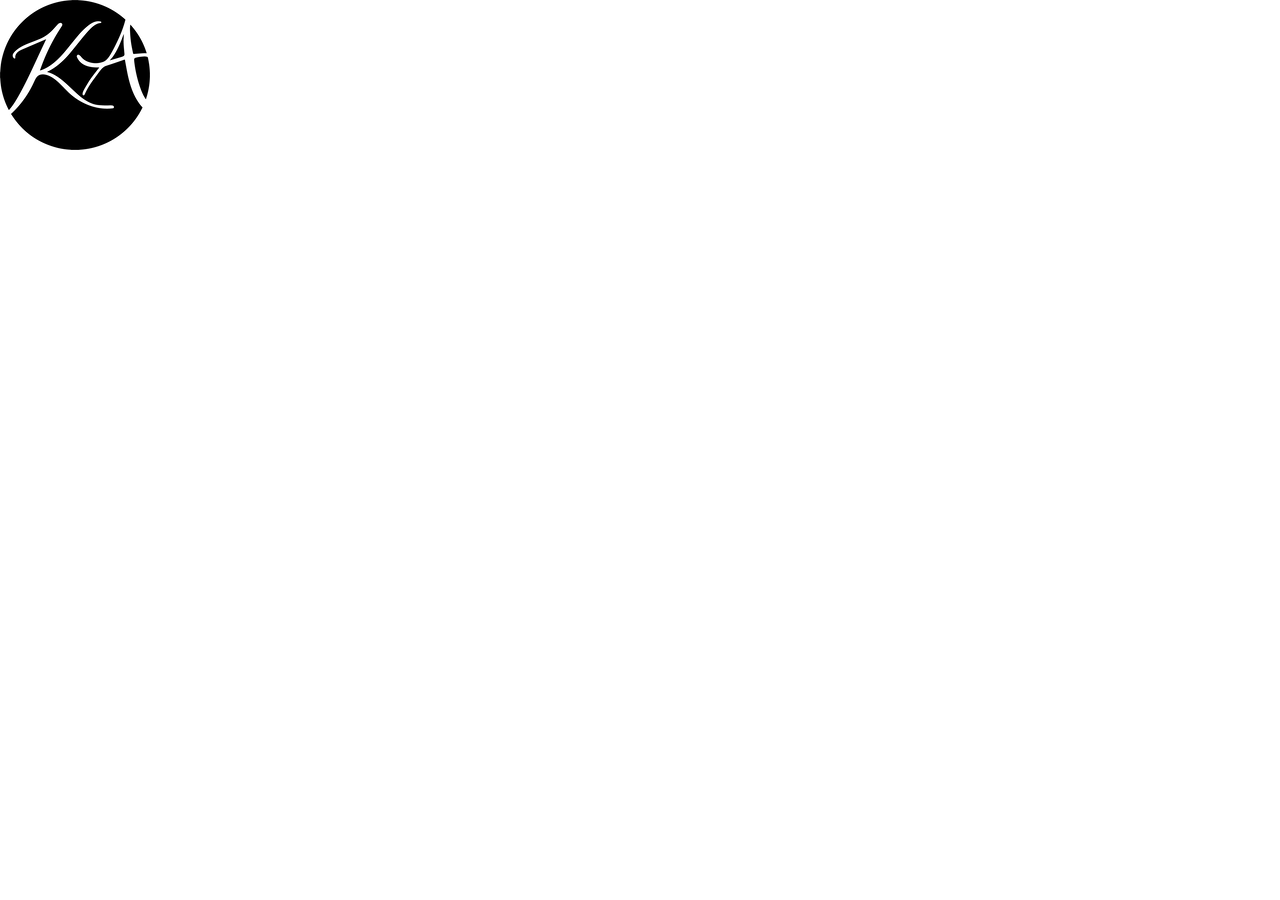
<file: index.html>
<!doctype html>
    <html lang="en">
        <head>
            <!--Karime Arreguin-->
            <!-- Date: 03/14/2021-->
            <meta charset="utf-8">
            <title>Karime Arreguin</title>
            <link rel="shortcut icon" type="image/png" href="assets/logos/favicon.png">
            <link rel="stylesheet" href="styles.css">
            <meta name="viewport" content="width=device-width, initial-scale=1.0">
            <link rel="preconnect" href="https://fonts.gstatic.com">
            <link href="https://fonts.googleapis.com/css2?family=Mukta:wght@600&display=swap" rel="stylesheet">
        </head>
    <body>
        <header id="gridLogoNav">
            <a href="index.html"><img src="assets/logos/kariLogo2.png" alt="Karime Arreguin Logo" class="logoK"></a>
            <nav class="naviga">
   
            </nav>
        </header>
     
</html>
</file>
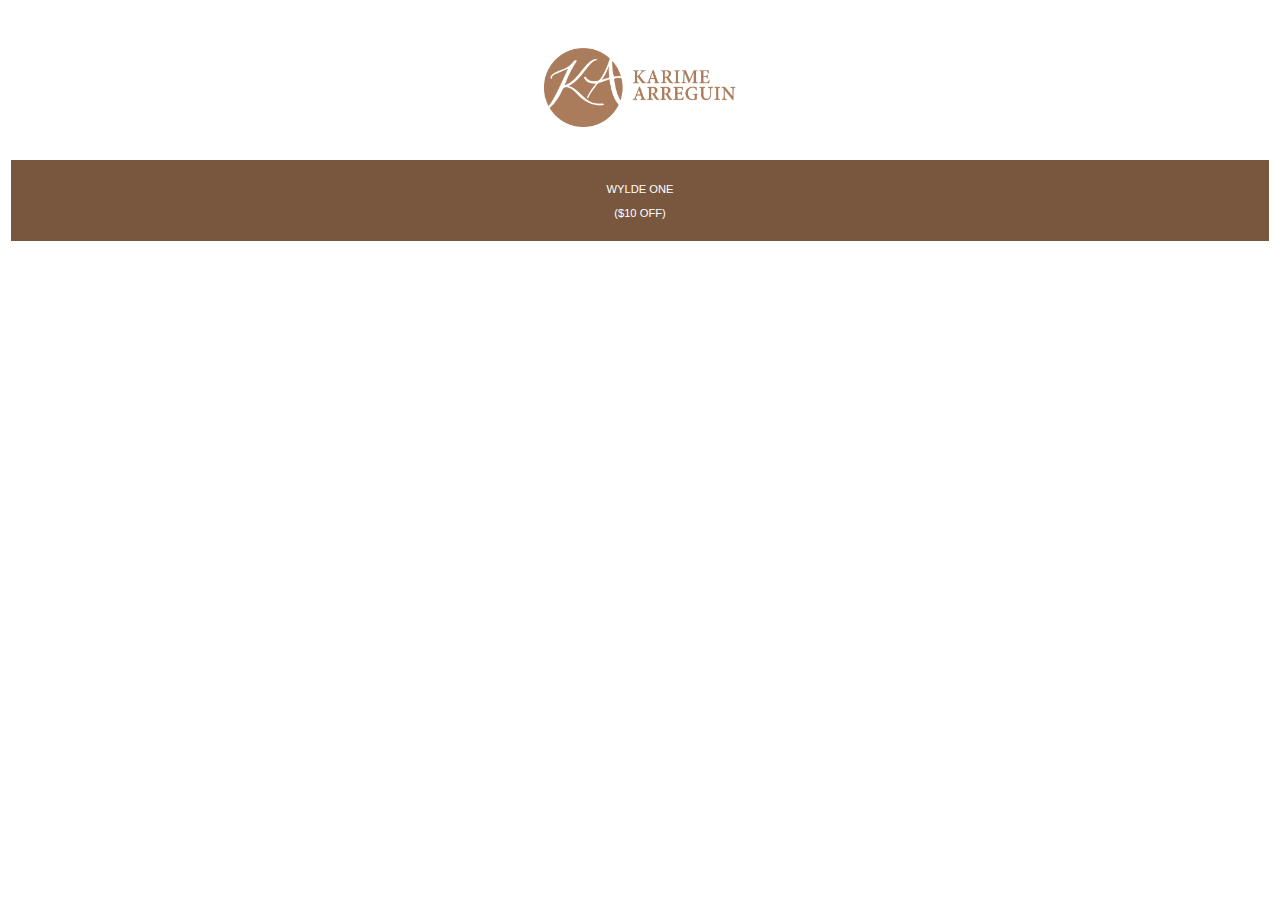
<file: links.html>
<!doctype html>
<html lang="en">
<head>
    <meta charset="utf-8">
    <title>Karime Arreguin</title>
    <link href="favicon.png" rel="shortcut icon">
    <link href="styles.css" rel="stylesheet">
    <meta name="viewport" content="width=device-width, initial-scale=1.0">
</head>
<body>
    <main id="wrapper">
        <img src="kariLogo.png" alt="Karime Arreguin logo" id="logo">
       
       <a href="https://wylde-one.com/?smile_ref=eyJzbWlsZV9zb3VyY2UiOiJzbWlsZV91aSIsInNtaWxlX21lZGl1b
        SI6IiIsInNtaWxlX2NhbXBhaWduIjoicmVmZXJyYWxfcHJvZ3JhbSIsInNtaWxlX2N1c3RvbWVyX2lkIjo4ODA4OTExMDh9&smile_referra
        l_code=rKcwa97J&st_intent=st%3Areferrals%3Acustomer-offers%3ArKcwa97J&utm_campaign=smileio_referrals&utm_medium=referral_url" id="button1">
        Wylde One<br><br>($10 off)</a>
    </main>
</body>
</html>
</file>
<file: styles.css>
body{
    background-color:#ffff;
    font-family: Arial, Helvetica, sans-serif;
    margin: 0 auto;
}

#wrapper{
    width: 100%;
    padding-top: 3em;
    padding-bottom: 4em;
    margin-left: auto;
    margin-right: auto;
}

#logo{
    width: 12em;
    display: block;
    margin-left: auto;
    margin-right: auto;
}


#button1{
    display: block;
    text-align: center;
    text-transform: uppercase;
    text-decoration: none;
    background-color: #79573f;
    color: #ffff;
    padding-top: 2em;
    padding-bottom: 2em;
    font-size: .70em;
    margin-top: 3em;
    margin-left:1em;
    margin-right:1em;
}
</file>
